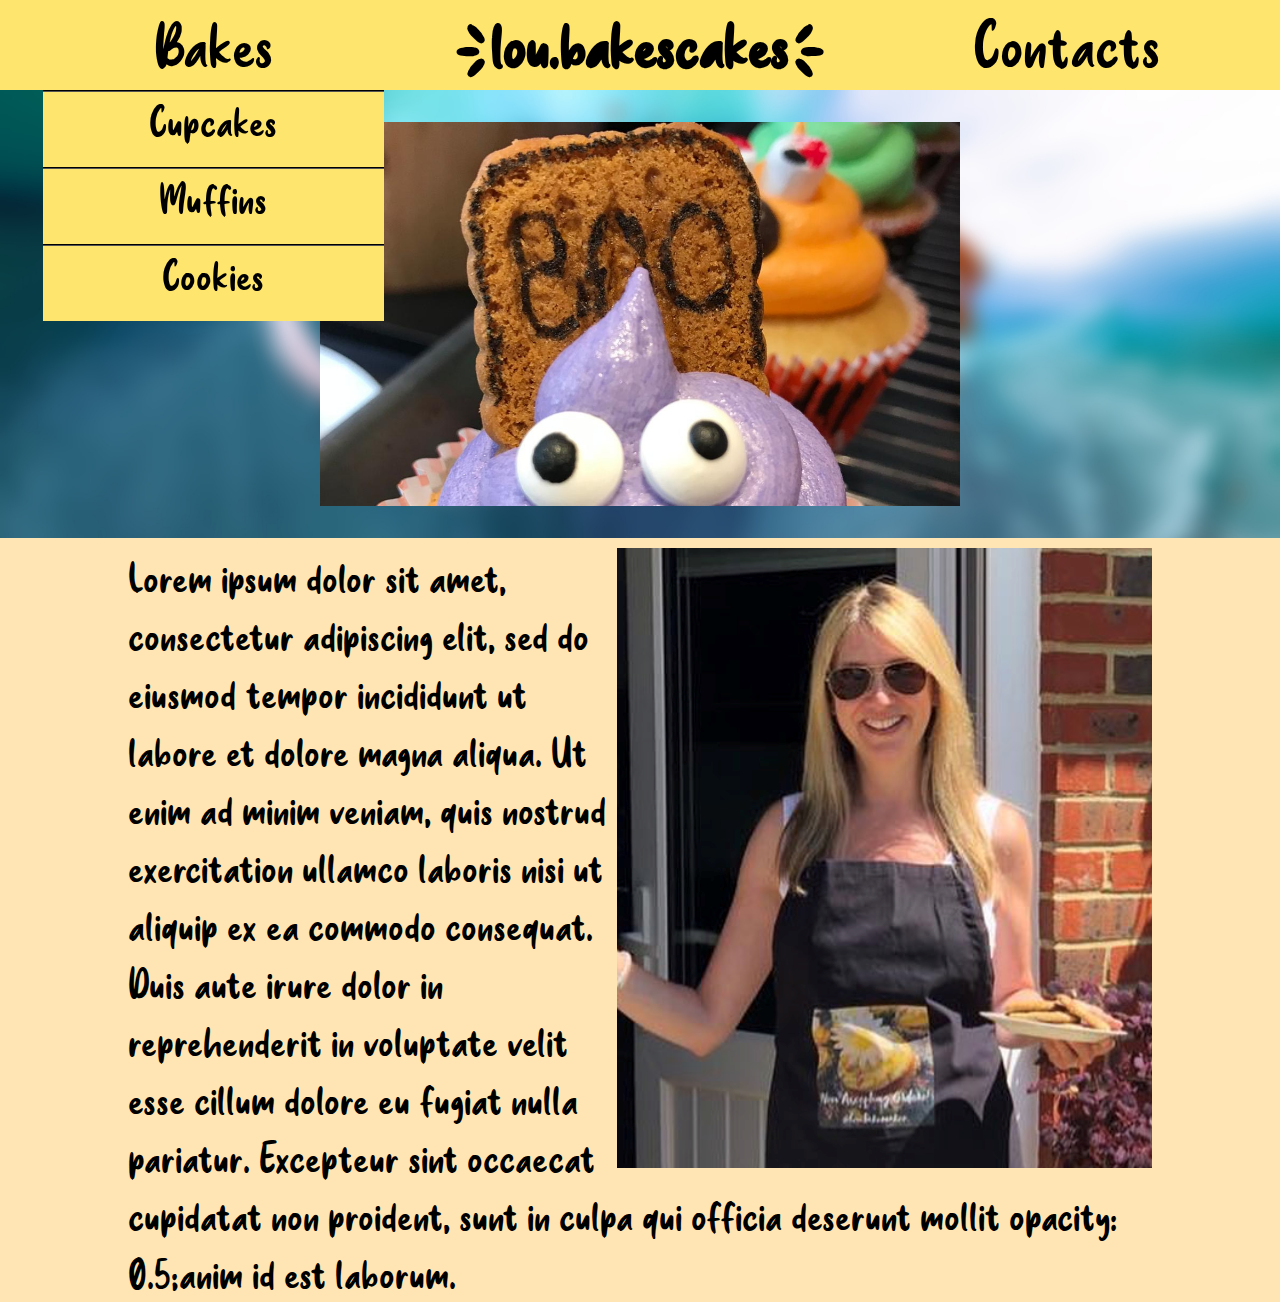
<file: index.html>
<!DOCTYPE html>
<html>

<head>
  <title>Lou Bakes Cakes</title>
  <link rel="stylesheet" href="styles.css">
  <meta name="viewport" content="width=device-width, initial-scale=1.0">
  <script src='script.js'></script>
</head>

<body>

  <header>
    <nav>
      <ul>
        <li class='sideMenuButton' onclick='openNav()'>
          <p id='sideMenuButton' style='text-align: left'>☰</h1>
          </li>
          <li>
            <div id="dropdownwrapperbakes" style='height: 100%'>
              <div class='navLinksContainer'>
                <a class='navLinks'>Bakes</a>
              </div>
              <div id='dropdownbakes'>
                <a href='bakes/cupcakes.html'><div class='dropdownelements'>Cupcakes</div></a>
                <a href='bakes/muffins.html'><div class='dropdownelements'>Muffins</div></a>
                <a href='bakes/cookies.html'><div class='dropdownelements'>Cookies</div></a>
              </div>
            </div>
          </li>
          <li class='loubakescakes'><h1>{lou.bakescakes}</h1></li>
          <li >
            <div class='navLinksContainer'>
              <a class='navLinks' href='contact.html'>Contacts</a>
            </div>
          </li>
        </ul>
      </nav>
    </header>

    <div class='banner'>
      <div class='logo'></div>
    </div>

    <div class='introPicture'>
      <img class='imageClass' src='images/portrait.png'>
      Lorem ipsum dolor sit amet, consectetur adipiscing elit, sed do eiusmod tempor
      incididunt ut labore et dolore magna aliqua. Ut enim ad minim veniam, quis nostrud
      exercitation ullamco laboris nisi ut aliquip ex ea commodo consequat.
      Duis aute irure dolor in reprehenderit in voluptate velit esse cillum dolore eu
      fugiat nulla pariatur. Excepteur sint occaecat cupidatat non proident, sunt in
      culpa qui officia deserunt mollit opacity: 0.5;anim id est laborum.
    </div>

    <div id='mobileNavBar'>
      <a style='margin-top: 75px' href='bakes/cupcakes.html'>Cupcakes</a>
      <a href='bakes/muffins.html'>Muffins</a>
      <a href='bakes/cookies.html'>Cookies</a>
      <a href='contact.html'>Contacts</a>
    </div>

    <div class='mobileflex'>
      <div class='flexchildimage'><img class='imageClass' src='images/portrait.png'></div>
      <div class='flexchildtext'>
        Lorem ipsum dolor sit amet, consectetur adipiscing elit, sed do eiusmod tempor
        incididunt ut labore et dolore magna aliqua. Ut enim ad minim veniam, quis nostrud
        exercitation ullamco laboris nisi ut aliquip ex ea commodo consequat.
        Duis aute irure dolor in reprehenderit in voluptate velit esse cillum dolore eu
        fugiat nulla pariatur. Excepteur sint occaecat cupidatat non proident, sunt in
        culpa qui officia deserunt mollit anim id est laborum.
      </div>
    </div>

  </body>
  </html>
</file>
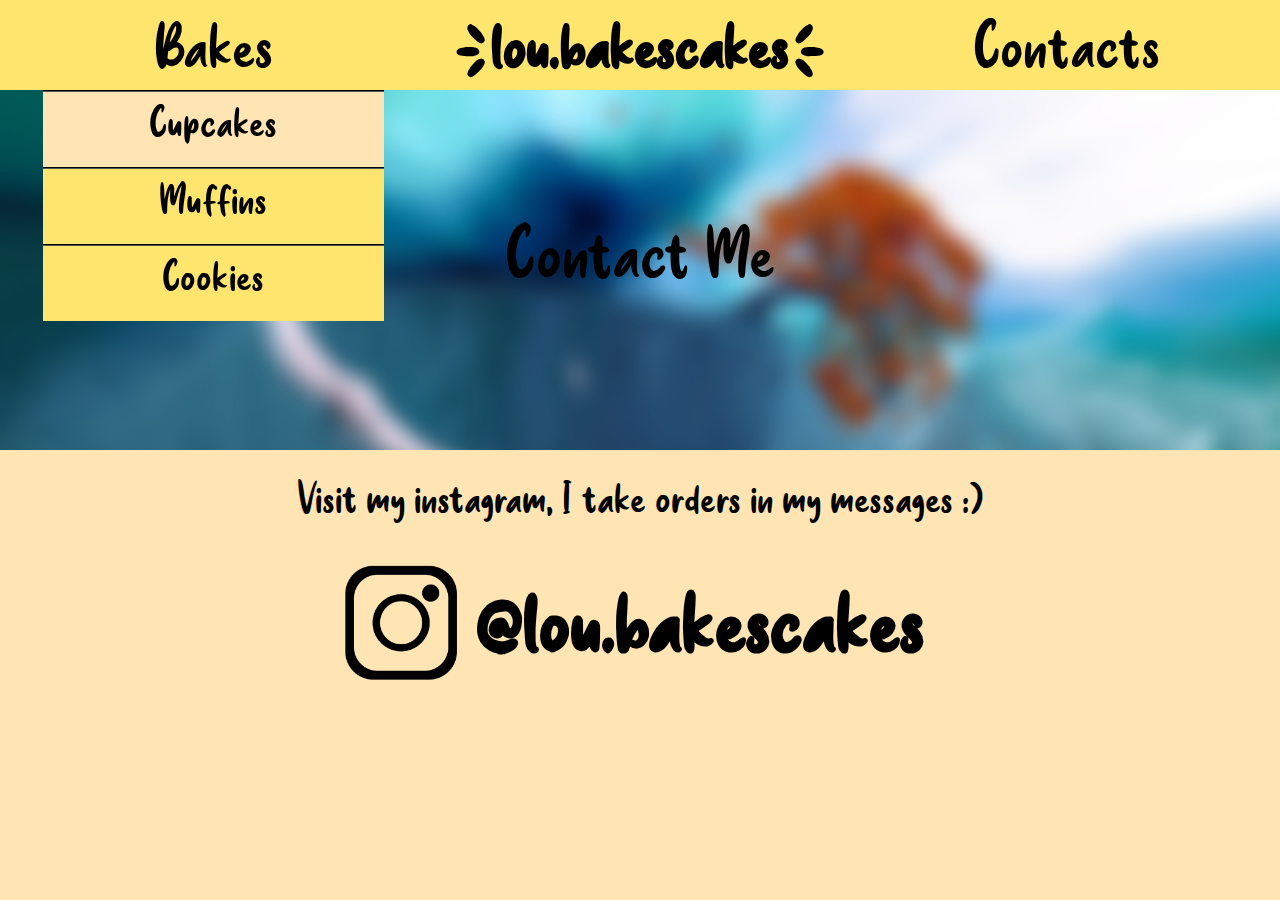
<file: contact.html>
<!DOCTYPE html>
<html>

<head>
  <title>Lou Bakes Cakes</title>
  <link rel="stylesheet" href="styles.css">
  <meta name="viewport" content="width=device-width, initial-scale=1.0">
  <script src='script.js'></script>
</head>

<body>

  <header>
    <nav>
      <ul>
        <li class='sideMenuButton' onclick='openNav()'>
          <p id='sideMenuButton' style='text-align: left'>☰</p>
        </li>
        <li>
          <div id="dropdownwrapperbakes" style='height: 100%'>
            <div class='navLinksContainer'>
              <a class='navLinks'>Bakes</a>
            </div>
            <div id='dropdownbakes'>
              <a href='bakes/cupcakes.html'><div class='dropdownelements' style='background-color: #ffe5b4'>Cupcakes</div></a>
              <a href='bakes/muffins.html'><div class='dropdownelements'>Muffins</div></a>
              <a href='bakes/cookies.html'><div class='dropdownelements'>Cookies</div></a>
            </div>
          </div>
        </li>
          <li class='loubakescakes'><a href='index.html'><h1>{lou.bakescakes}</h1></a></li>
        <li >
          <div class='navLinksContainer'>
            <a class='navLinks' href='#'>Contacts</a>
          </div>
        </li>
      </ul>
    </nav>
  </header>

  <div class='productbanner'>
    <div class='productTitle'>
      <p class='titles'>Contact Me</p>
    </div>
  </div>

  <div id='mobileNavBar'>
    <a style='margin-top: 75px' href='bakes/cupcakes.html'>Cupcakes</a>
    <a href='bakes/muffins.html'>Muffins</a>
    <a href='bakes/cookies.html'>Cookies</a>
    <a href='#'>Contacts</a>
  </div>

  <br>

  <div class='productBody'>
    <p class='productText'>
      Visit my instagram, I take orders in my messages :)
    </p>

    <br><br>

    <div class='conctactsTable'>
      <div class='conctactsTableEntry'>
        <div class='contactsLogoContainer'>
          <div class='conctactsLogo' style='background-image: url("instalogo.png")'></div>
        </div>
        <div class='contactsText'><h1 class='tagText'>@lou.bakescakes</h1></div>
      </div>
    </div>

  </div>



</body>
</html>
</file>
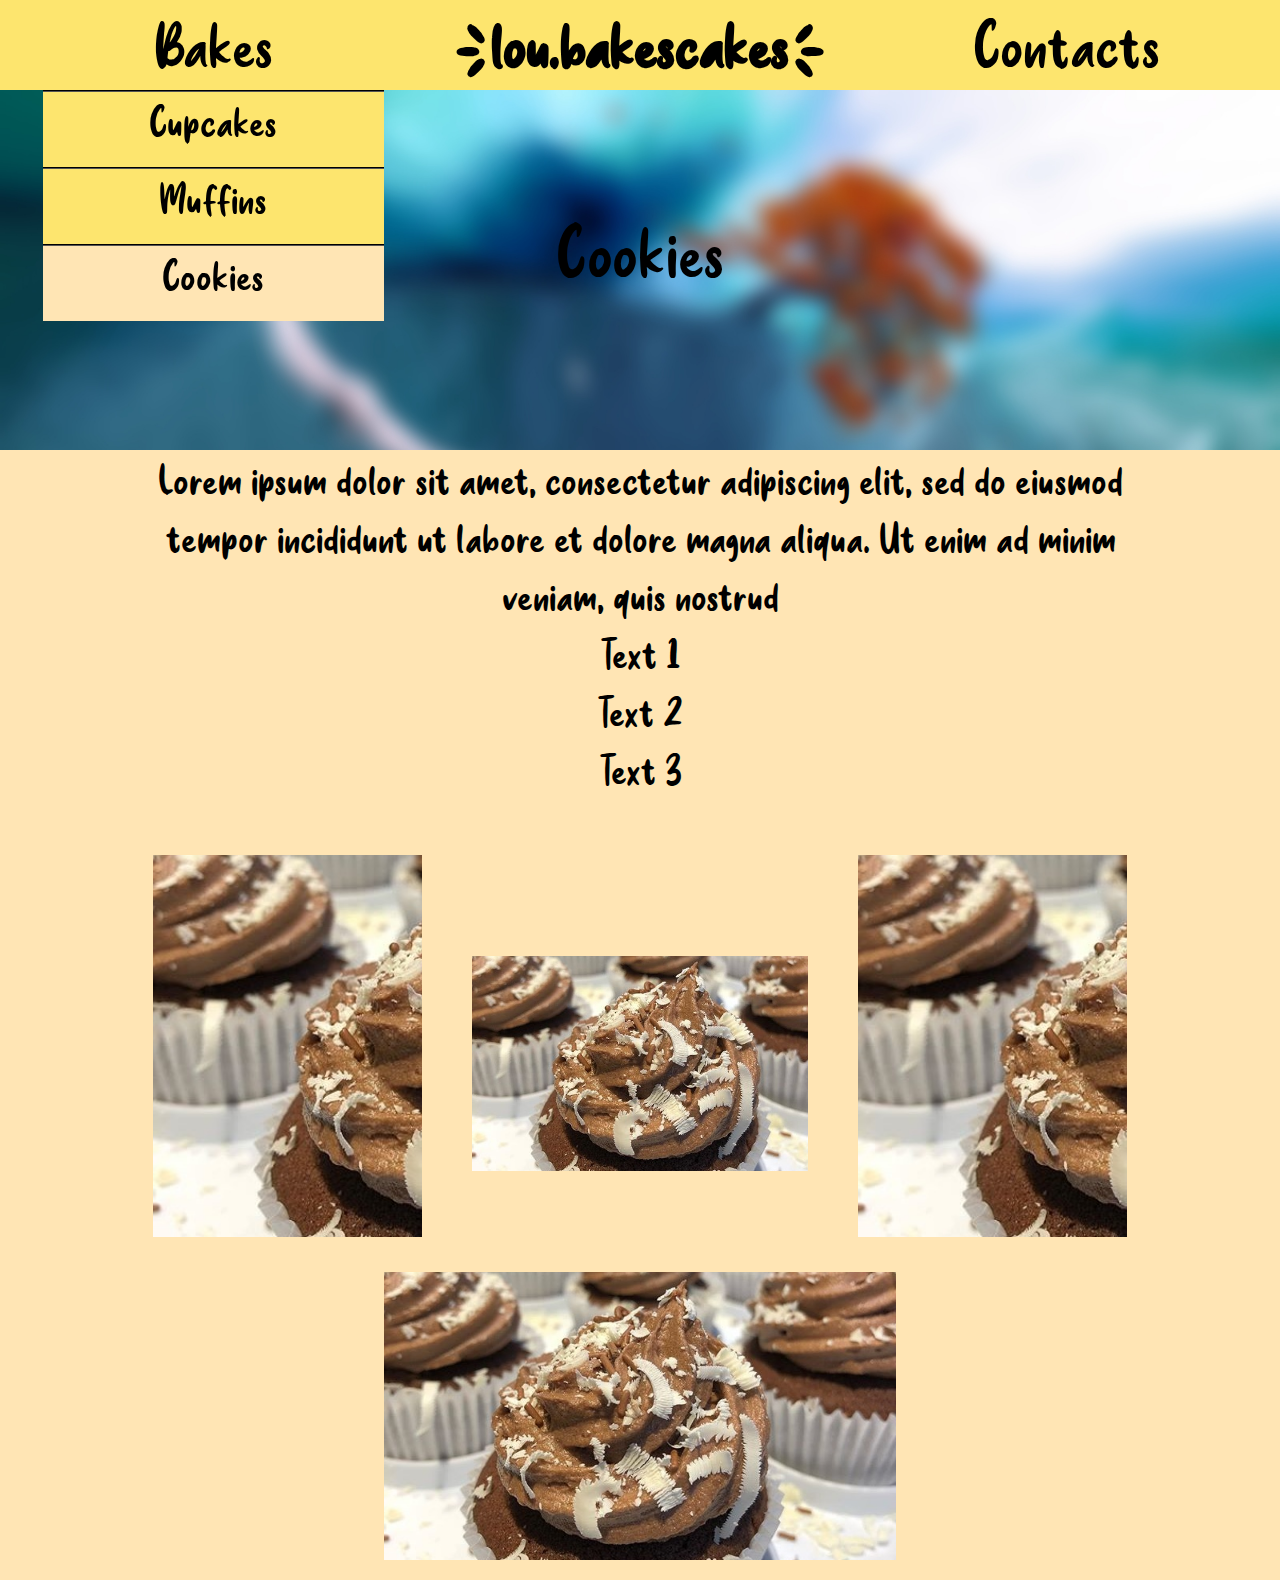
<file: bakes/cookies.html>
<!DOCTYPE html>
<html>

<head>
  <title>Lou Bakes Cakes</title>
  <link rel="stylesheet" href="../styles.css">
  <meta name="viewport" content="width=device-width, initial-scale=1.0">
  <script src='../script.js'></script>
</head>

<body>

  <header>
    <nav>
      <ul>
        <li class='sideMenuButton' onclick='openNav()'>
          <p id='sideMenuButton' style='text-align: left'>☰</h1>
          </li>
          <li>
            <div id="dropdownwrapperbakes" style='height: 100%'>
              <div class='navLinksContainer'>
                <a class='navLinks'>Bakes</a>
              </div>
              <div id='dropdownbakes'>
                <a href='cupcakes.html'><div class='dropdownelements'>Cupcakes</div></a>
                <a href='muffins.html'><div class='dropdownelements'>Muffins</div></a>
                <a href='#'><div class='dropdownelements' style='background-color: #ffe5b4'>Cookies</div></a>
              </div>
            </div>
          </li>
          <li class='loubakescakes'><a href='../index.html'><h1>{lou.bakescakes}</h1></a></li>
          <li >
            <div class='navLinksContainer'>
              <a class='navLinks' href='../contact.html'>Contacts</a>
            </div>
          </li>
        </ul>
      </nav>
    </header>

    <div class='productbanner'>
      <div class='productTitle'>
        <p class='titles'>Cookies</p>
      </div>
    </div>

    <div id='mobileNavBar'>
      <a style='margin-top: 75px' href='cupcakes.html'>Cupcakes</a>
      <a href='muffins.html'>Muffins</a>
      <a href='#'>Cookies</a>
      <a href='../contact.html'>Contacts</a>
    </div>
    <div class='productBody'>
      <p class='productText'>
        Lorem ipsum dolor sit amet, consectetur adipiscing elit, sed do eiusmod tempor
        incididunt ut labore et dolore magna aliqua. Ut enim ad minim veniam, quis nostrud
        <ul class='productList'>
          <li>Text 1</li>
          <li>Text 2</li>
          <li>Text 3</li>
        </ul>
      </p>

      <div class='pictureMainWrapper'>
        <div class='pictureUpperRow'>
          <div id='firstPicture' class='pictureUpperCard' style='flex: 1.2'>
            <div class='portraitPictures'></div>
          </div>
          <div class='pictureUpperCard' style='flex: 1.5'>
            <div class='secondPicture'></div>
          </div>
          <div class='pictureUpperCard' style='flex: 1.2'>
            <div class='portraitPictures'></div>
          </div>
        </div>
        <div class='pictureLowerRow'>
          <div class='forthPicture'></div>
        </div>
        <div id='thirdRow'>
          <div class='forthPicture'></div>
        </div>
      </div>

    </div>



  </body>
  </html>
</file>
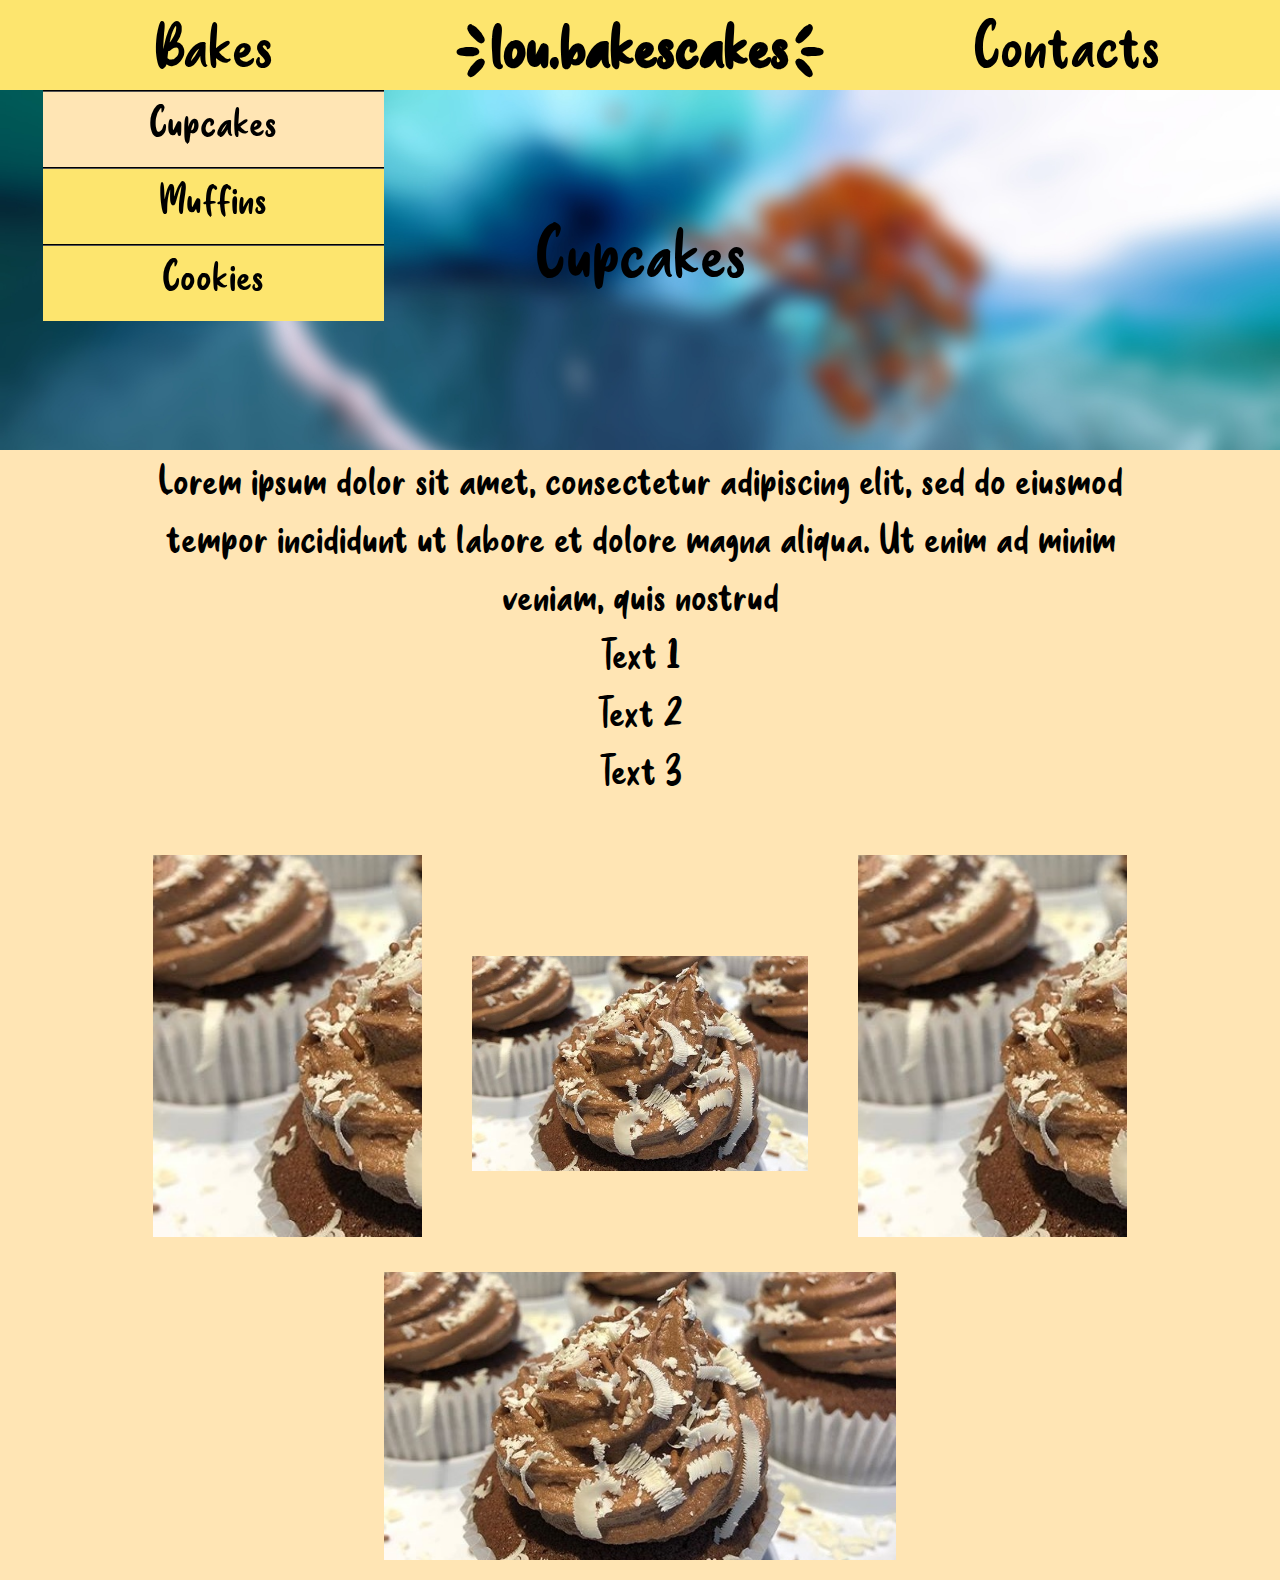
<file: bakes/cupcakes.html>
<!DOCTYPE html>
<html>

<head>
  <title>Lou Bakes Cakes</title>
  <link rel="stylesheet" href="../styles.css">
  <meta name="viewport" content="width=device-width, initial-scale=1.0">
  <script src='../script.js'></script>
</head>

<body>

  <header>
    <nav>
      <ul>
        <li class='sideMenuButton' onclick='openNav()'>
          <p id='sideMenuButton' style='text-align: left'>☰</p1>
          </li>
          <li>
            <div id="dropdownwrapperbakes" style='height: 100%'>
              <div class='navLinksContainer'>
                <a class='navLinks'>Bakes</a>
              </div>
              <div id='dropdownbakes'>
                <a href='#'><div class='dropdownelements' style='background-color: #ffe5b4'>Cupcakes</div></a>
                <a href='muffins.html'><div class='dropdownelements'>Muffins</div></a>
                <a href='cookies.html'><div class='dropdownelements'>Cookies</div></a>
              </div>
            </div>
          </li>
          <li class='loubakescakes'><a href='../index.html'><h1>{lou.bakescakes}</h1></a></li>
          <li>
            <div class='navLinksContainer'>
              <a class='navLinks' href='../contact.html'>Contacts</a>
            </div>
          </li>
        </ul>
      </nav>
    </header>

    <div class='productbanner'>
      <div class='productTitle'>
        <p class='titles'>Cupcakes</p>
      </div>
    </div>

    <div id='mobileNavBar'>
      <a style='margin-top: 75px' href='#'>Cupcakes</a>
      <a href='muffins.html'>Muffins</a>
      <a href='cookies.html'>Cookies</a>
      <a href='../contact.html'>Contacts</a>
    </div>

    <div class='productBody'>
      <p class='productText'>
        Lorem ipsum dolor sit amet, consectetur adipiscing elit, sed do eiusmod tempor
        incididunt ut labore et dolore magna aliqua. Ut enim ad minim veniam, quis nostrud
        <ul class='productList'>
          <li>Text 1</li>
          <li>Text 2</li>
          <li>Text 3</li>
        </ul>
      </p>

      <div class='pictureMainWrapper'>
        <div class='pictureUpperRow'>
          <div id='firstPicture' class='pictureUpperCard' style='flex: 1.2'>
            <div class='portraitPictures'></div>
          </div>
          <div class='pictureUpperCard' style='flex: 1.5'>
            <div class='secondPicture'></div>
          </div>
          <div class='pictureUpperCard' style='flex: 1.2'>
            <div class='portraitPictures'></div>
          </div>
        </div>
        <div class='pictureLowerRow'>
          <div class='forthPicture'></div>
        </div>
        <div id='thirdRow'>
          <div class='forthPicture'></div>
        </div>
      </div>

    </div>



  </body>
  </html>
</file>
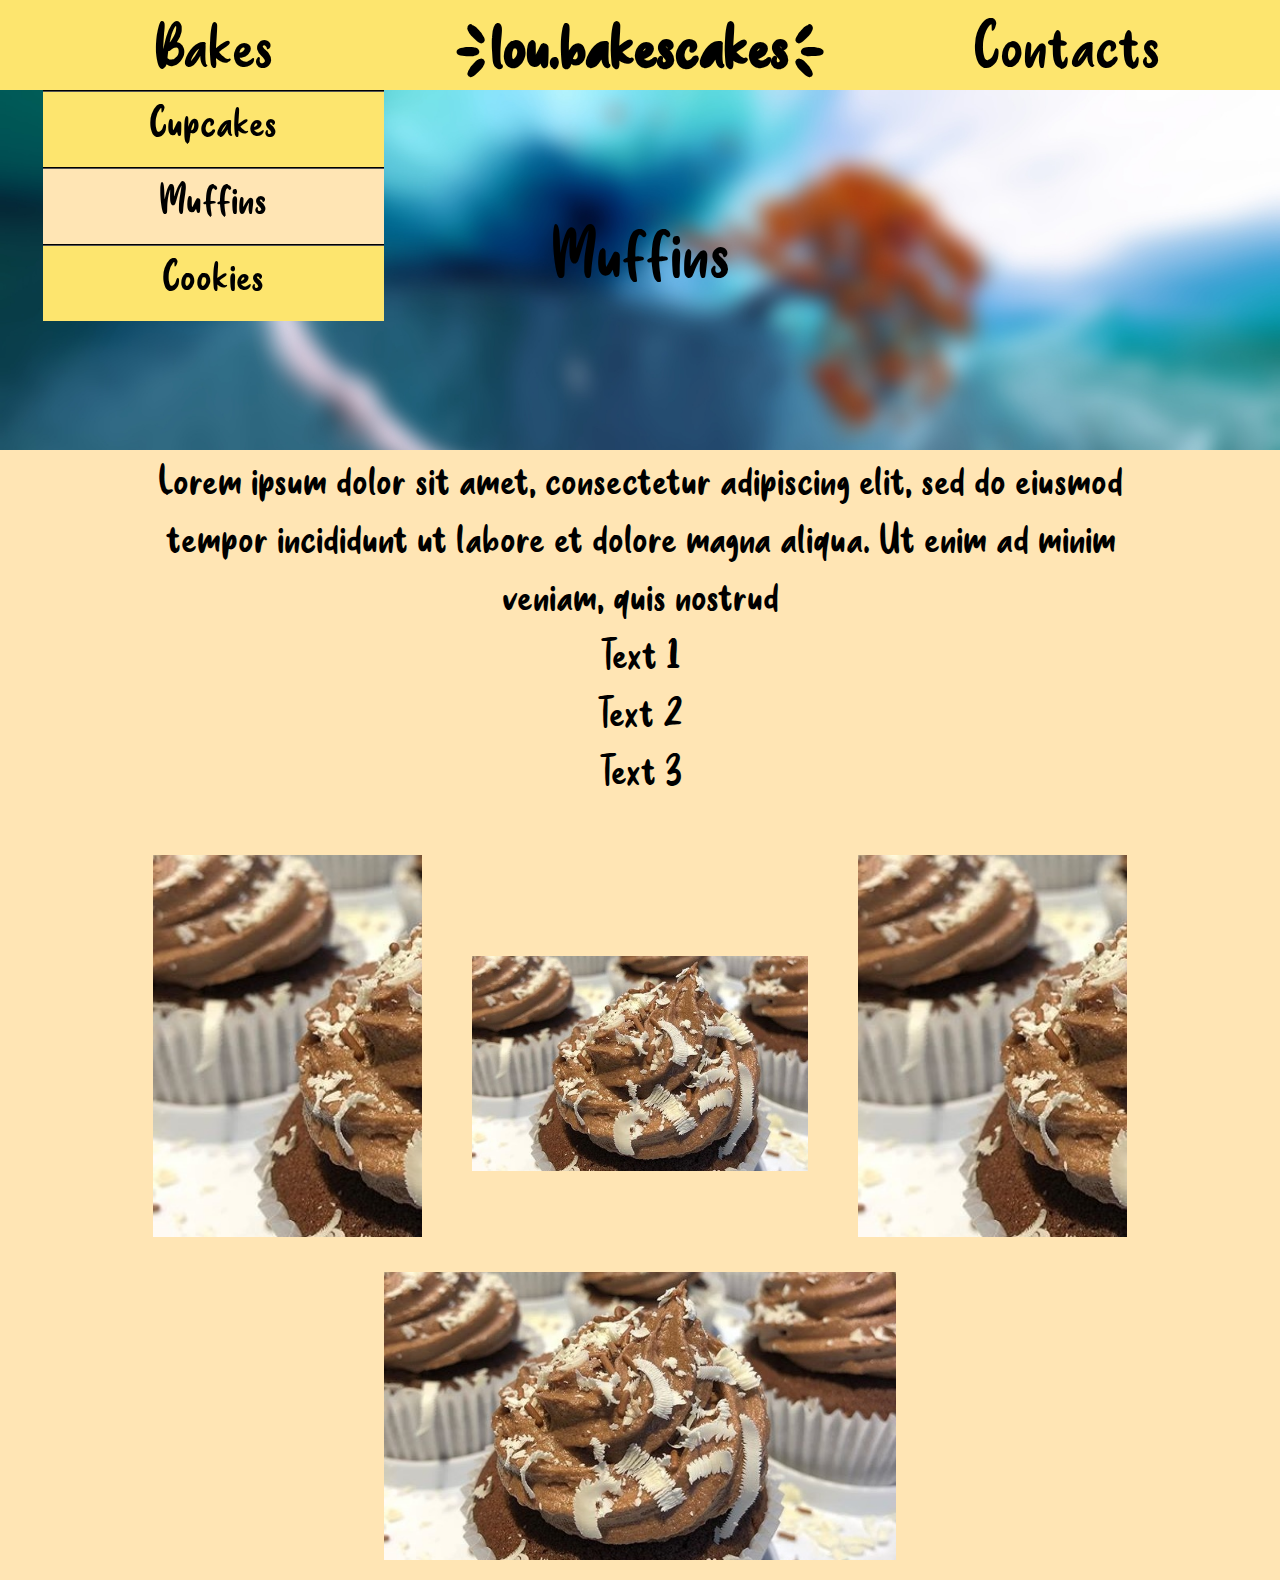
<file: bakes/muffins.html>
<!DOCTYPE html>
<html>

<head>
  <title>Lou Bakes Cakes</title>
  <link rel="stylesheet" href="../styles.css">
  <meta name="viewport" content="width=device-width, initial-scale=1.0">
  <script src='../script.js'></script>
</head>

<body>

  <header>
    <nav>
      <ul>
        <li class='sideMenuButton' onclick='openNav()'>
          <p id='sideMenuButton' style='text-align: left'>☰</h1>
          </li>
          <li>
            <div id="dropdownwrapperbakes" style='height: 100%'>
              <div class='navLinksContainer'>
                <a class='navLinks'>Bakes</a>
              </div>
              <div id='dropdownbakes'>
                <a href='cupcakes.html'><div class='dropdownelements'>Cupcakes</div></a>
                <a href='#'><div class='dropdownelements' style='background-color: #ffe5b4'>Muffins</div></a>
                <a href='cookies.html'><div class='dropdownelements'>Cookies</div></a>
              </div>
            </div>
          </li>
          <li class='loubakescakes'><a href='../index.html'><h1>{lou.bakescakes}</h1></a></li>
          <li >
            <div class='navLinksContainer'>
              <a class='navLinks' href='../contact.html'>Contacts</a>
            </div>
          </li>
        </ul>
      </nav>
    </header>

    <div class='productbanner'>
      <div class='productTitle'>
        <p class='titles'>Muffins</p>
      </div>
    </div>

    <div id='mobileNavBar'>
      <a style='margin-top: 75px' href='cupcakes.html'>Cupcakes</a>
      <a href='#'>Muffins</a>
      <a href='cookies.html'>Cookies</a>
      <a href='contact.html'>Contacts</a>
    </div>

    <div class='productBody'>
      <p class='productText'>
        Lorem ipsum dolor sit amet, consectetur adipiscing elit, sed do eiusmod tempor
        incididunt ut labore et dolore magna aliqua. Ut enim ad minim veniam, quis nostrud
        <ul class='productList'>
          <li>Text 1</li>
          <li>Text 2</li>
          <li>Text 3</li>
        </ul>
      </p>

      <div class='pictureMainWrapper'>
        <div class='pictureUpperRow'>
          <div id='firstPicture' class='pictureUpperCard' style='flex: 1.2'>
            <div class='portraitPictures'></div>
          </div>
          <div class='pictureUpperCard' style='flex: 1.5'>
            <div class='secondPicture'></div>
          </div>
          <div class='pictureUpperCard' style='flex: 1.2'>
            <div class='portraitPictures'></div>
          </div>
        </div>
        <div class='pictureLowerRow'>
          <div class='forthPicture'></div>
        </div>
        <div id='thirdRow'>
          <div class='forthPicture'></div>
        </div>
      </div>

    </div>



  </body>
  </html>
</file>
<file: styles.css>
@font-face {
  font-family: headingFont;
  src: url(fonts/SweetPurple.ttf);
}

/*
Styles for the navigation bar
*/

body {
  margin: 0;
  background-color: #ffe5b4;
  overflow-x: hidden;
  position: absolute;
  width: 100%;
}

header {
  width: 100%;
  height: 90px;
  background-color: #fde56e;
  position: fixed;
  z-index: 1;
  top: 0;
}

nav {
  width: 100%;
  height: 100%;
  display: inline-block;
}

li {
  margin: 0;
  flex: 1;
  text-align: center;
  cursor: pointer;
  list-style: none;
  height: 100%;
}

ul {
  padding: 0;
  margin: 0;
  display: flex;
  justify-content: space-between;
  align-items: center;
  height: 100%;
}

h1 {
  font-size: 72px;
  font-family: headingFont;
  margin: 0;
  padding: 0;
  text-align: center;
  flex: 1;
}

a {
  text-decoration: none;
  color: black;
}

#mobileNavBar {
  display: none;
  width: 0%;
  height: 100vh;
  position: fixed;
  top: 0;
  transition: width 0.5s ease-in-out;
  background-color: #fde56e;
  opacity: 0.9;
  text-align: center;
  overflow-x: hidden;
}

#mobileNavBar a {
  padding: 8px 8px 8px 8px;
  text-decoration: none;
  font-family: headingFont;
  font-size: 48px;
  color: #616161;
  display: block;
  transition: 0.3s;
}

.navLinksContainer {
  height: 100%;
}

.navLinks {
  font-family: headingFont;
  font-size: 72px;
}

#dropdownbakes {
  width: 80%;
  margin-left: 10%;
  display: none;
}

.dropdownelements {
  width: 100%;
  height: 75px;
  font-size: 48px;
  font-family: headingFont;
  background-color: #fde56e;
  border-top: 2px groove black;
  transition: background-color 0.1s ease-in-out;
}

#dropdownwrapperbakes {
  height: 100%;
}

#dropdownwrapperbakes:hover #dropdownbakes{
  display: block;
}

.dropdownelements:hover {
  background-color: #ffe5b4;
}

/*
Styles for the banner and logo
*/

.banner {
  background-image: url('banner.jpg');
  background-size: cover;
  background-repeat: no-repeat;
  width: 100%;
  height: 35vw;
  position: relative;
  margin-top: 90px;
}

.logo {
  background-image: url('logo.jpg');
  background-size: cover;
  background-repeat: no-repeat;
  position: absolute;
  top: 50%;
  left: 50%;
  width: 50%;
  height: 30vw;
  transform: translate(-50%, -50%);
}

/*
Styles for intro part of the main page
*/

.introPicture {
  width: 80%;
  height: 700px;
  margin-left: 10%;
  margin-right: 10%;
  margin-top: 10px;
  margin-bottom: 10px;
  font-family: headingFont;
  font-size: 48px;
}

.imageClass {
  background-image: url('images/portrait.png');
  background-repeat: no-repeat;
  background-size: contain;
  float: right;
}

.mobileflex {
  display: none;
}

/*
New CSS for new cupcakes page
*/

.productbanner {
  background-image: url('banner.jpg');
  background-size: cover;
  background-repeat: no-repeat;
  width: 100%;
  height: 40vh;
  position: relative;
  margin-top: 90px;
}

.productTitle {
  position: absolute;
  top: 50%;
  left: 50%;
  width: 100%;
  height: 15vh;
  transform: translate(-50%, -50%);
}

.titles {
  font-size: 80px;
  font-family: headingFont;
  margin: 0;
  padding: 0;
  text-align: center;
}

.productBody {
  width: 80%;
  margin-left: 10%;
  margin-bottom: 30px;
  display: flex;
  flex-direction: column;
}

.productText {
  font-size: 48px;
  font-family: headingFont;
  text-align: center;
  margin-block-start: 0em;
  margin-block-end: 0em;
}

.productList {
  font-size: 48px;
  font-family: headingFont;
  text-align: center;
  display: block;
}

/*
CSS for the pictures
*/

.pictureMainWrapper {
  width: 100%;
  height: 80vh;
  display: flex;
  flex-direction: column;
}

.pictureUpperRow {
  flex: 3;
  display: flex;
}

.pictureLowerRow {
  flex: 2;
  display: flex;
}

.pictureUpperCard {
  width: 100%;
  padding: 25px 25px 25px 25px;
}

.portraitPictures {
  background-repeat: no-repeat;
  background-size: cover;
  width: 100%;
  height: 100%;
  background-image: url('images/cakes/testFullHD.jpg');
}

.secondPicture {
  background-repeat: no-repeat;
  background-size: cover;
  width: 100%;
  height: 56.25%;
  background-image: url('images/cakes/testFullHD.jpg');
  margin-top: 30%;
}

.forthPicture {
  background-repeat: no-repeat;
  background-size: cover;
  width: 50%;
  height: 100%;
  margin-left: 25%;
  background-image: url('images/cakes/testFullHD.jpg');
  margin-top: 10px;
}

#thirdRow {
  display: none;
}

.sideMenuButton {
  display: none;
  z-index: 1;
}

#sideMenuButton {
  margin-block-start: 0em;
  margin-block-end: 0em;
}

/*
Contact me page
*/

.conctactsTable {
  display: flex;
  flex-direction: column;
  width: 600px;
  margin: 0 auto;
}

.conctactsTableEntry {
  width: 100%;
  height: 120px;
  display: flex;
}

.contactsLogoContainer {
  width: 120px;
  height: 100%;
  display: inline-block;
}

.conctactsLogo {
  background-repeat: no-repeat;
  background-size: contain;
  margin: 0 auto;
  width: 100%;
  height: 100%;
}

.contactsText {
  text-align: center;
  font-family: headingFont;
  width: 480px;
  height: 100%;
  display: inline-block;
}

.tagText {
  font-size: 96px;
}

/*
Various mobile views
*/

@media screen and (max-width: 1100px) {

  .imageClass {
    width: 55%;
  }

  /*
  First view change for the pictures.
  */

  .pictureMainWrapper {
    height: 120vh;
  }

  #firstPicture {
    display: none;
  }

  #thirdRow {
    display: block;
    flex: 2;
    margin-top: 10px;
  }

  .pictureUpperCard {
    padding: 5px 5px 5px 5px;
  }

  .forthPicture {
    width: 90%;
    margin-left: 5%;
  }

}

@media screen and (max-width: 800px) {

  .navLinks {
    font-size: 60px;
  }

  h1 {
    font-size: 60px;
  }

  #sideMenuButton {
    font-size: 55px;
  }

  header {
    height: 75px;
  }

  .banner {
    margin-top: 75px;
  }

  .productbanner {
    margin-top: 75px;
  }

  .tagText {
    font-size: 60px;
    margin-top: 10px;
  }

  .conctactsTable {
    width: 400px;
  }

  .conctactsTableEntry {
    height: 100px;
  }

  .contactsLogoContainer {
    width: 100px;
  }

  .contactsText {
    width: 300px;
  }

}


/*
This is where the buttons at the top disappear.
*/

@media screen and (max-width: 700px) {

  #mobileNavBar {
    display: block;
  }

  .introPicture {
    display: none;
  }

  .navLinks {
    display: none;
  }

  .banner {
    height: 50vh;
  }

  .logo {
    height: 45vw;
    width: 45%;
  }

  .productBody {
    width: 100%;
    margin-left: 0;
  }

  .mobileflex {
    display: flex;
    flex-direction: column;
  }

  .imageClass {
    float: none;
    display:block;
    margin:auto;
    margin-top: 15px;
  }

  .flexchildtext {
    font-size: 36px;
    font-family: headingFont;
    text-align: center;
  }

  #dropdownwrapperbakes:hover #dropdownbakes{
    display: none;
  }

  .sideMenuButton {
    display: block;
    margin-left: 5px;
  }

  .loubakescakes {
    position: absolute;
    width: 100%;
  }

}

@media screen and (max-width: 400px) {

  .logo {
    height: 30vh;
    width: 70%;
  }

  h1 {
    font-size: 48px;
  }

  #sideMenuButton {
    font-size: 44px;
  }

  header {
    height: 60px;
  }

  .banner {
    margin-top: 60px;
  }

  .productbanner {
    margin-top: 60px;
  }

  .tagText {
    font-size: 50px;
  }

  .conctactsTable {
    width: 300px;
  }

  .conctactsTableEntry {
    height: 75px;
  }

  .contactsLogoContainer {
    width: 75px;
  }

  .contactsText {
    width: 225px;
  }

}
</file>
